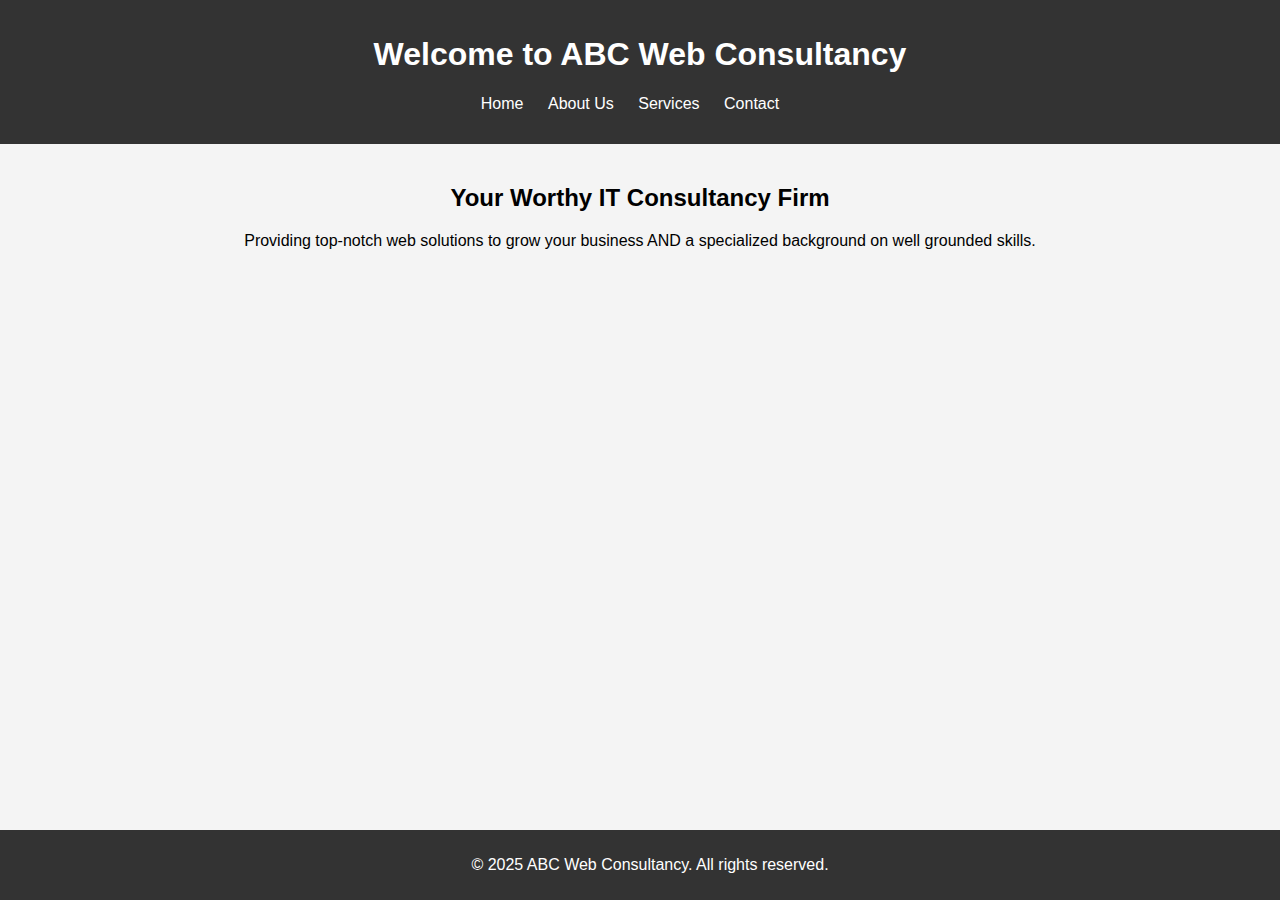
<file: index.html>
<!DOCTYPE html>
<html lang="en">
<head>
    <meta charset="UTF-8">
    <meta name="viewport" content="width=device-width, initial-scale=1.0">
    <meta name="description" content="ABC Web Consultancy Firm">
    <meta name="keywords" content="Web Consultancy, IT Services, ABC Firm">
    <meta name="author" content="EDDY">
    <title>ABC Web Consultancy - Home</title>
    <link rel="stylesheet" href="style.css">
    <script src="script.js" defer></script>
</head>
<body>

    <header>
        <h1>Welcome to ABC Web Consultancy</h1>
        <nav>
            <ul>
                <li><a href="index.html">Home</a></li>
                <li><a href="about.html">About Us</a></li>
                <li><a href="services.html">Services</a></li>
                <li><a href="contact.html">Contact</a></li>
            </ul>
        </nav>
    </header>

    <main>
        <h2>Your Worthy IT Consultancy Firm</h2>
        <p>Providing top-notch web solutions to grow your business AND a specialized background on well grounded skills.</p>
    </main>

    <footer>
        <p>&copy; 2025 ABC Web Consultancy. All rights reserved.</p>
    </footer>

</body>
</html>
</file>
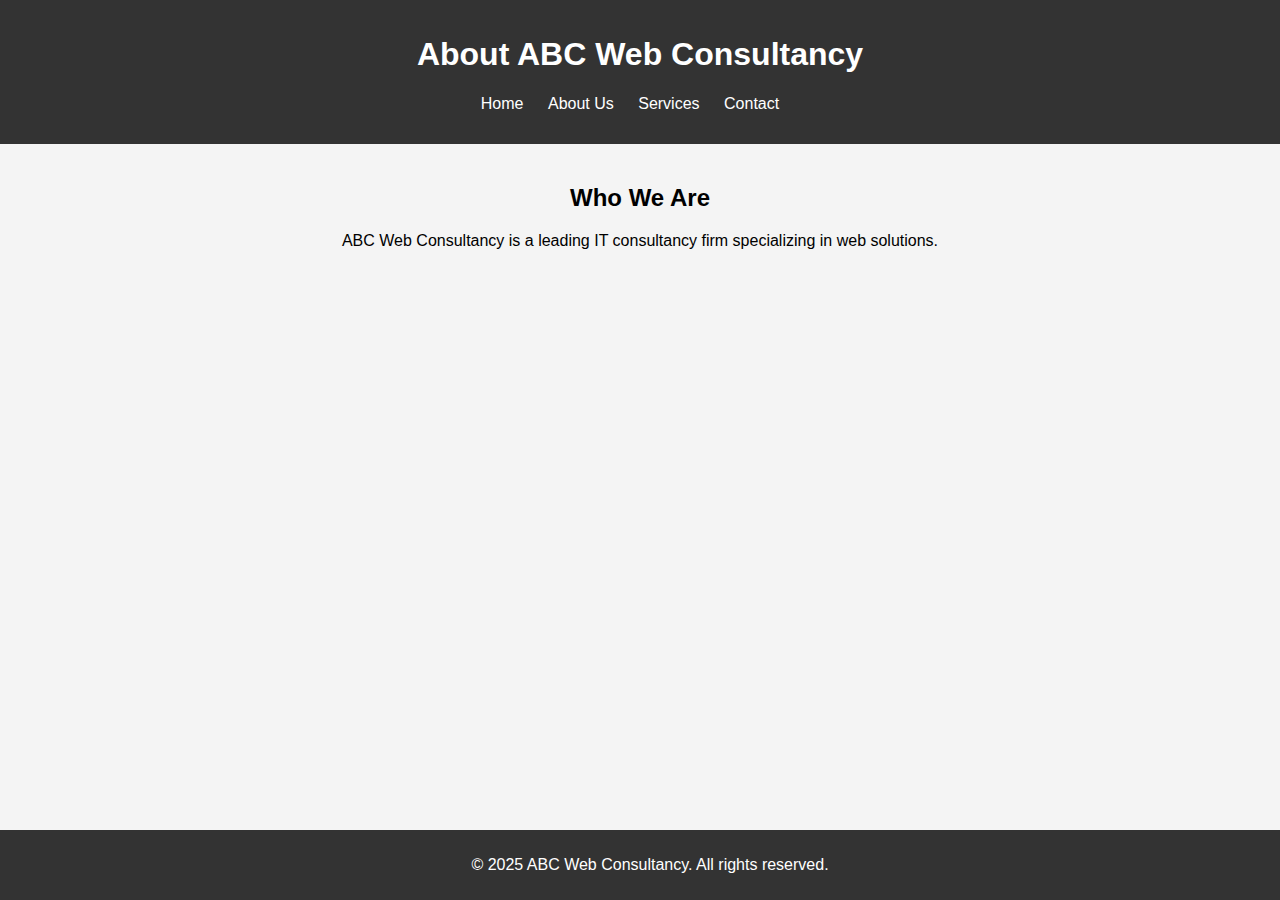
<file: about.html>
<!DOCTYPE html>
<html lang="en">
<head>
    <meta charset="UTF-8">
    <meta name="viewport" content="width=device-width, initial-scale=1.0">
    <title>About Us - ABC Web Consultancy</title>
    <link rel="stylesheet" href="style.css">
</head>
<body>

    <header>
        <h1>About ABC Web Consultancy</h1>
        <nav>
            <ul>
                <li><a href="index.html">Home</a></li>
                <li><a href="about.html">About Us</a></li>
                <li><a href="services.html">Services</a></li>
                <li><a href="contact.html">Contact</a></li>
            </ul>
        </nav>
    </header>

    <main>
        <h2>Who We Are</h2>
        <p>ABC Web Consultancy is a leading IT consultancy firm specializing in web solutions.</p>
    </main>

    <footer>
        <p>&copy; 2025 ABC Web Consultancy. All rights reserved.</p>
    </footer>

</body>
</html>
</file>
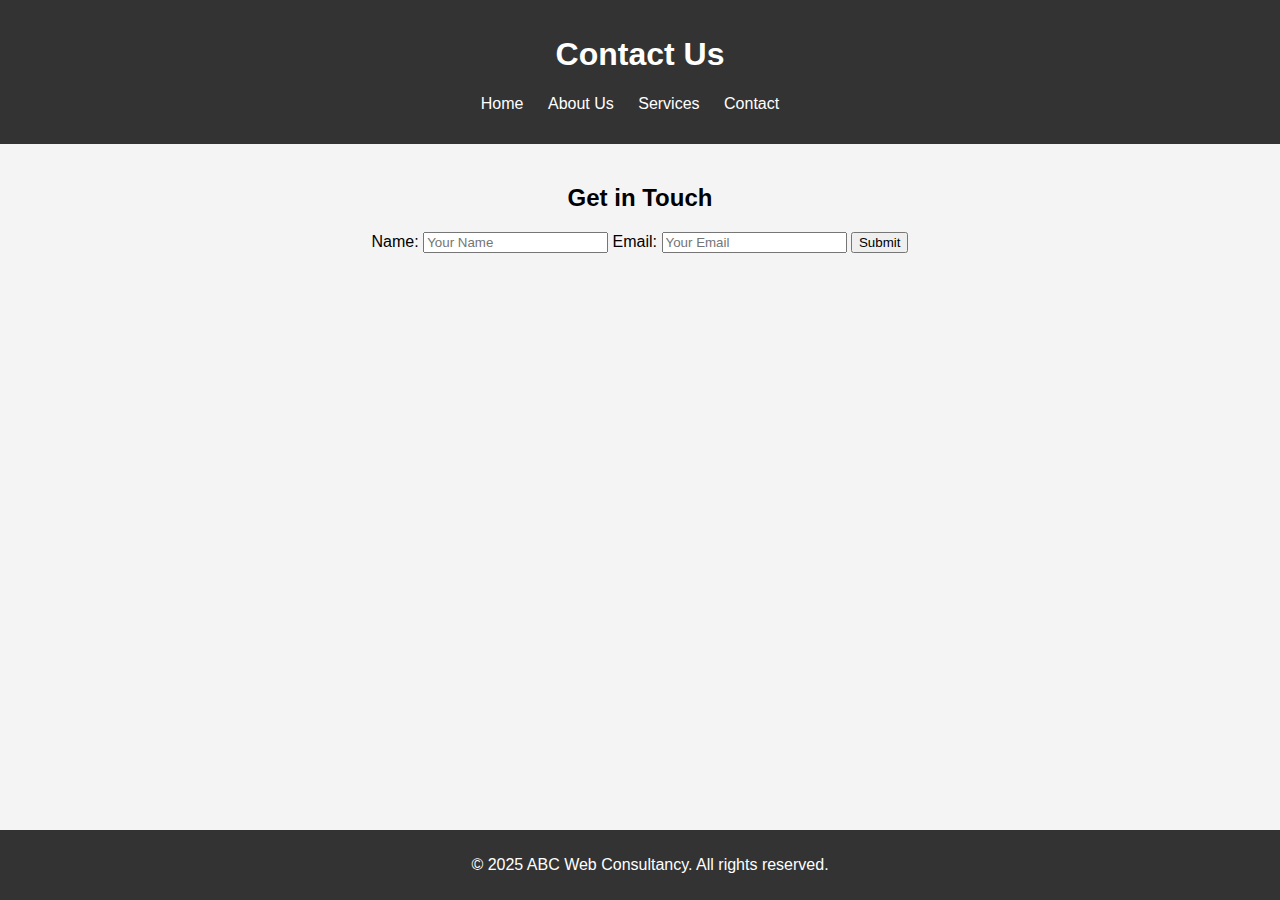
<file: contact.html>
<!DOCTYPE html>
<html lang="en">
<head>
    <meta charset="UTF-8">
    <meta name="viewport" content="width=device-width, initial-scale=1.0">
    <title>Contact Us - ABC Web Consultancy</title>
    <link rel="stylesheet" href="style.css">
    <script src="script.js" defer></script>
</head>
<body>

    <header>
        <h1>Contact Us</h1>
        <nav>
            <ul>
                <li><a href="index.html">Home</a></li>
                <li><a href="about.html">About Us</a></li>
                <li><a href="services.html">Services</a></li>
                <li><a href="contact.html">Contact</a></li>
            </ul>
        </nav>
    </header>

    <main>
        <h2>Get in Touch</h2>
        <form onsubmit="return validateForm()">
            <label for="name">Name:</label>
            <input type="MBOYA" id="name" placeholder="Your Name">
            <label for="email">Email:</label>
            <input type="eddyguya128@gmail" id="email" placeholder="Your Email">
            <button type="submit">Submit</button>
        </form>
    </main>

    <footer>
        <p>&copy; 2025 ABC Web Consultancy. All rights reserved.</p>
    </footer>

</body>
</html>
</file>
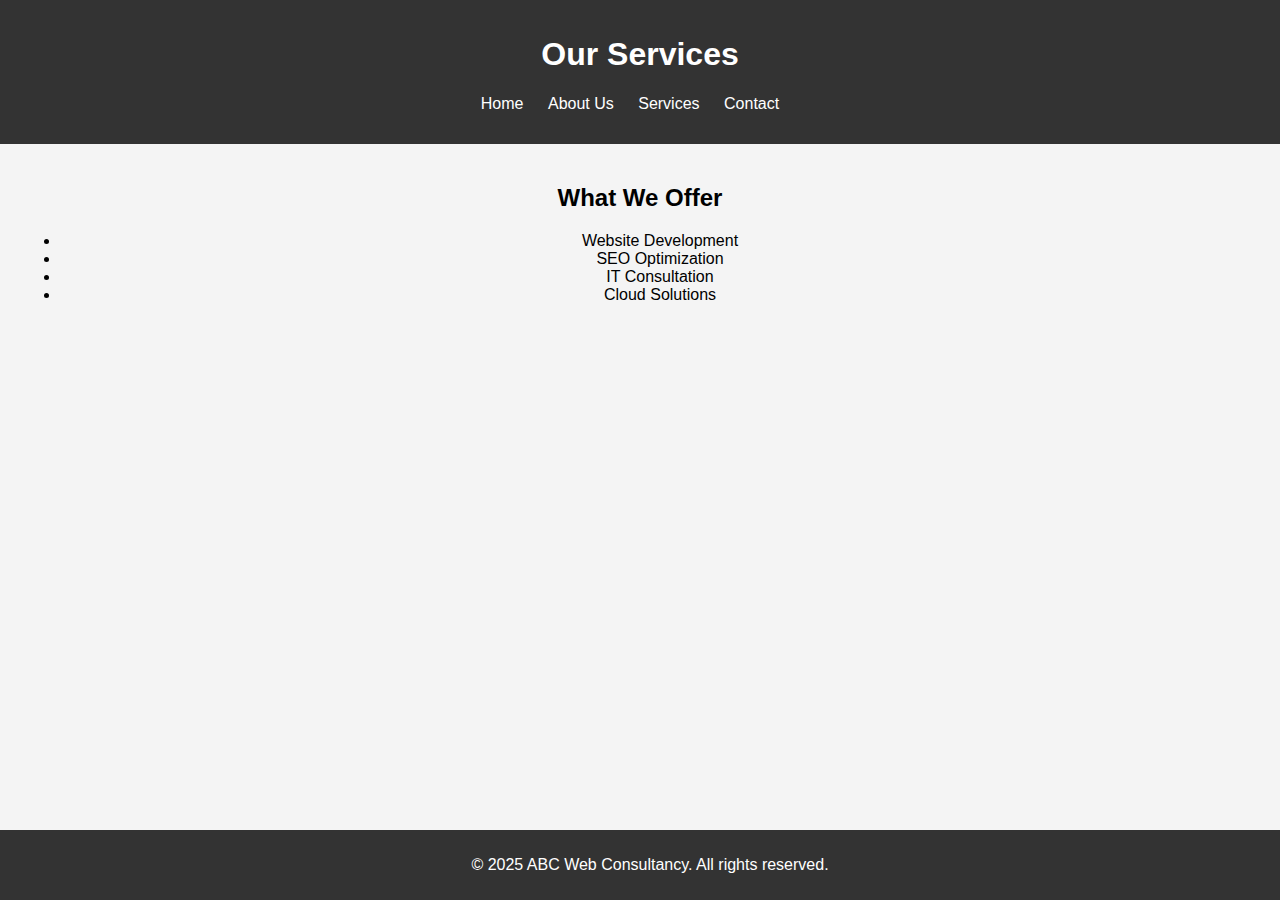
<file: services.html>
<!DOCTYPE html>
<html lang="en">
<head>
    <meta charset="UTF-8">
    <meta name="viewport" content="width=device-width, initial-scale=1.0">
    <title>Our Services - ABC Web Consultancy</title>
    <link rel="stylesheet" href="style.css">
</head>
<body>

    <header>
        <h1>Our Services</h1>
        <nav>
            <ul>
                <li><a href="index.html">Home</a></li>
                <li><a href="about.html">About Us</a></li>
                <li><a href="services.html">Services</a></li>
                <li><a href="contact.html">Contact</a></li>
            </ul>
        </nav>
    </header>

    <main>
        <h2>What We Offer</h2>
        <ul>
            <li>Website Development</li>
            <li>SEO Optimization</li>
            <li>IT Consultation</li>
            <li>Cloud Solutions</li>
        </ul>
    </main>

    <footer>
        <p>&copy; 2025 ABC Web Consultancy. All rights reserved.</p>
    </footer>

</body>
</html>
</file>
<file: style.css>
body {
    font-family: Arial, sans-serif;
    margin: 0;
    padding: 0;
    background-color: #f4f4f4;
}

header {
    background-color: #333;
    color: white;
    padding: 15px;
    text-align: center;
}

nav ul {
    list-style: none;
    padding: 0;
}

nav ul li {
    display: inline;
    margin-right: 20px;
}

nav ul li a {
    color: white;
    text-decoration: none;
}

main {
    padding: 20px;
    text-align: center;
}

footer {
    background-color: #333;
    color: white;
    text-align: center;
    padding: 10px;
    position: fixed;
    bottom: 0;
    width: 100%;
}
</file>
